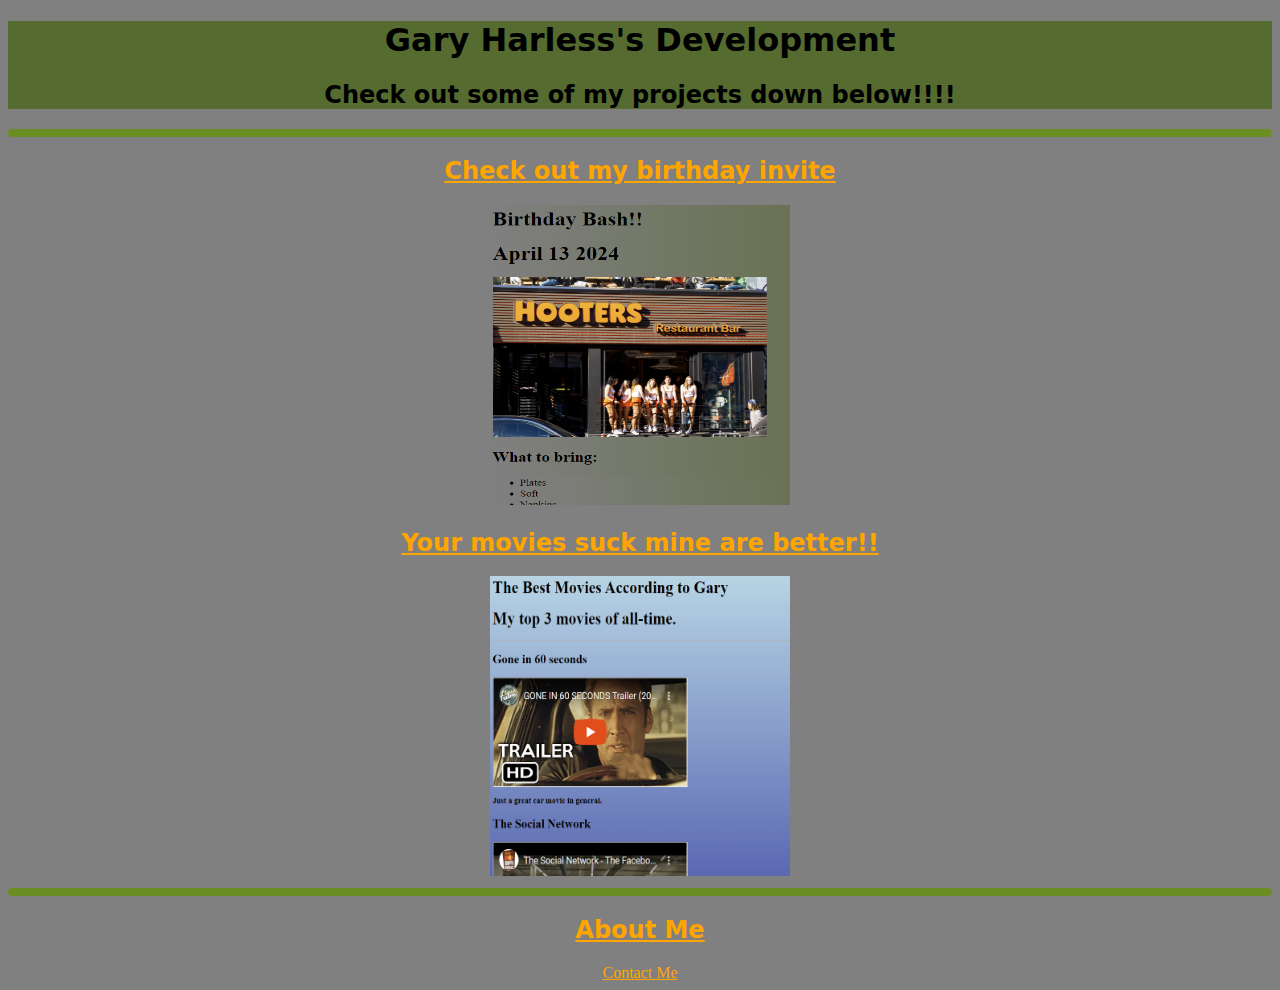
<file: index.html>
<!DOCTYPE html>
<html lang="en">
    <link
    rel="stylesheet"
    href="./style.css"
    />
<head>
    <meta charset="UTF-8">
    <meta name="viewport" content="width=device-width, initial-scale=1.0">
    <title>GaryDev</title>
</head>

    <header>
    <h1>Gary Harless's Development</h1>
    <h2>Check out some of my projects down below!!!!</h2>
</header>
    <body>
    <hr/>
    <h2><a href="./public/birthday-invite.html">Check out my birthday invite</a></h2>
    <img src="./assets/images/Newupdatebirthday.png" calss="pics" style="width:300px;height:300px;">
    
    <h2><a href="./public/movie-ranking.html">Your movies suck mine are better!!</a></h2>
    <img src="./assets/images/NewUpdatemovieranking.png" calss="pics" style="width:300px;height:300px;">
    <hr>
    
    <h2><a href="./public/about.html">About Me</a></h2>
        <a href="./public/contact.html">Contact Me</a>
  


    
</body>
</html>
</file>
<file: style.css>
*{text-align: center;}
header{background-color: darkolivegreen;}
body{background-color:gray}
h1{font-family:system-ui, -apple-system, BlinkMacSystemFont, 'Segoe UI', Roboto, Oxygen, Ubuntu, Cantarell, 'Open Sans', 'Helvetica Neue', sans-serif;}
h2{font-family:system-ui, -apple-system, BlinkMacSystemFont, 'Segoe UI', Roboto, Oxygen, Ubuntu, Cantarell, 'Open Sans', 'Helvetica Neue', sans-serif;}
hr{border: 4px solid olivedrab;
border-radius: 5px;}
a{color:orange}
</file>
